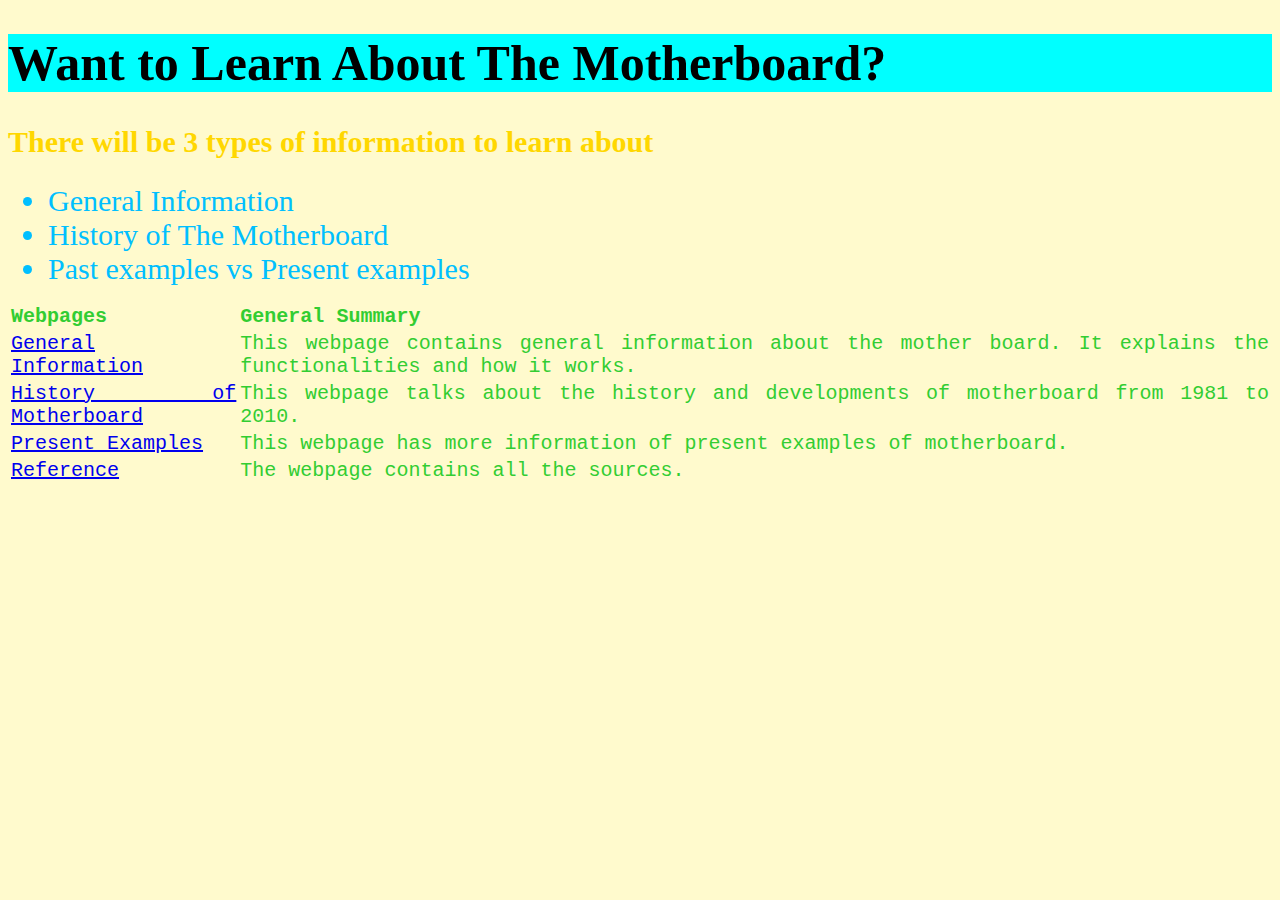
<file: index.html>
<!-- Farah Modoukh & Harikrishnan Malli Bhuvanesh Homepage-->
<!DOCTYPE html>
<html lang = "en">
	<head>
		<meta charset = "UTF-8">
		<title>Homepage</title>
		<link rel="stylesheet" type="text/css" href="allstyles_FarahModoukh.css" />
	</head>
	
	<body style="background-color:lemonchiffon">
		<h1 style = "font-size: 50px; background-color: Aqua;">Want to Learn About The Motherboard?</h1>
		<h2 style = "font-size: 30px">There will be 3 types of information to learn about</h2>
		<ul>
			<li style = "font-size: 30px">General Information</li>
			<li style = "font-size: 30px">History of The Motherboard</li>
			<li style = "font-size: 30px">Past examples vs Present examples</li>
		</ul>
	<table>
			<tr>
				<th>Webpages</th>
				<th>General Summary</th>
			</tr>
			<tr>
				<td><a href = "GeneralInformation_FarahModoukh.html">General Information</a></td>
				<td>This webpage contains general information about the mother board. It explains the functionalities and how it works.</td>
			</tr>
			<tr>
				<td><a href = "History_of_Motherboard_-_Harikrishnan_M.B..html">History of Motherboard</a></td>
				<td>This webpage talks about the history and developments of motherboard from 1981 to 2010.</td>				
			</tr>
			<tr>
				<td><a href = "Present_Examples-AnisahDaula.html">Present Examples</a></td>
				<td>This webpage has more information of present examples of motherboard.</td>
			</tr>
			<tr>
				<td><a href = "Reference.html">Reference</a></td>
				<td>The webpage contains all the sources.</td>
			</tr>
		</table>	 
		 
	</body>
</html>
</file>
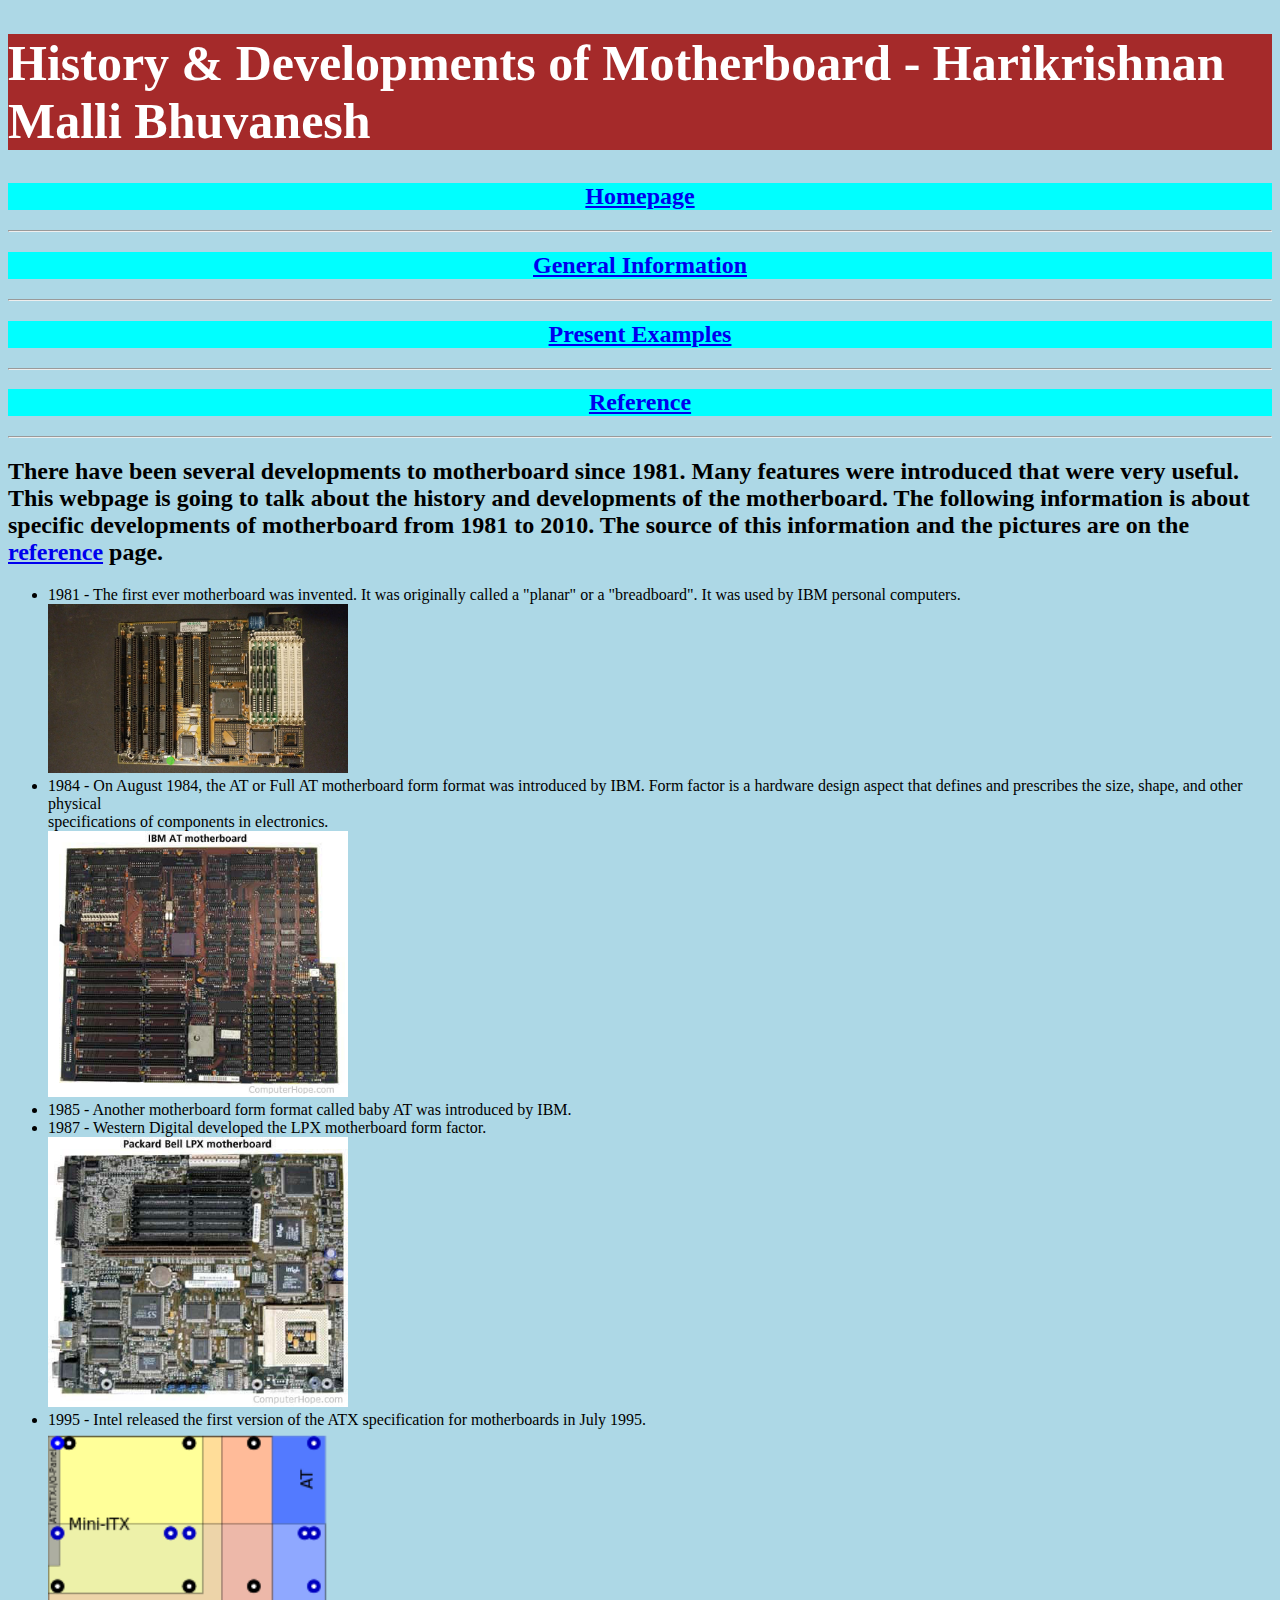
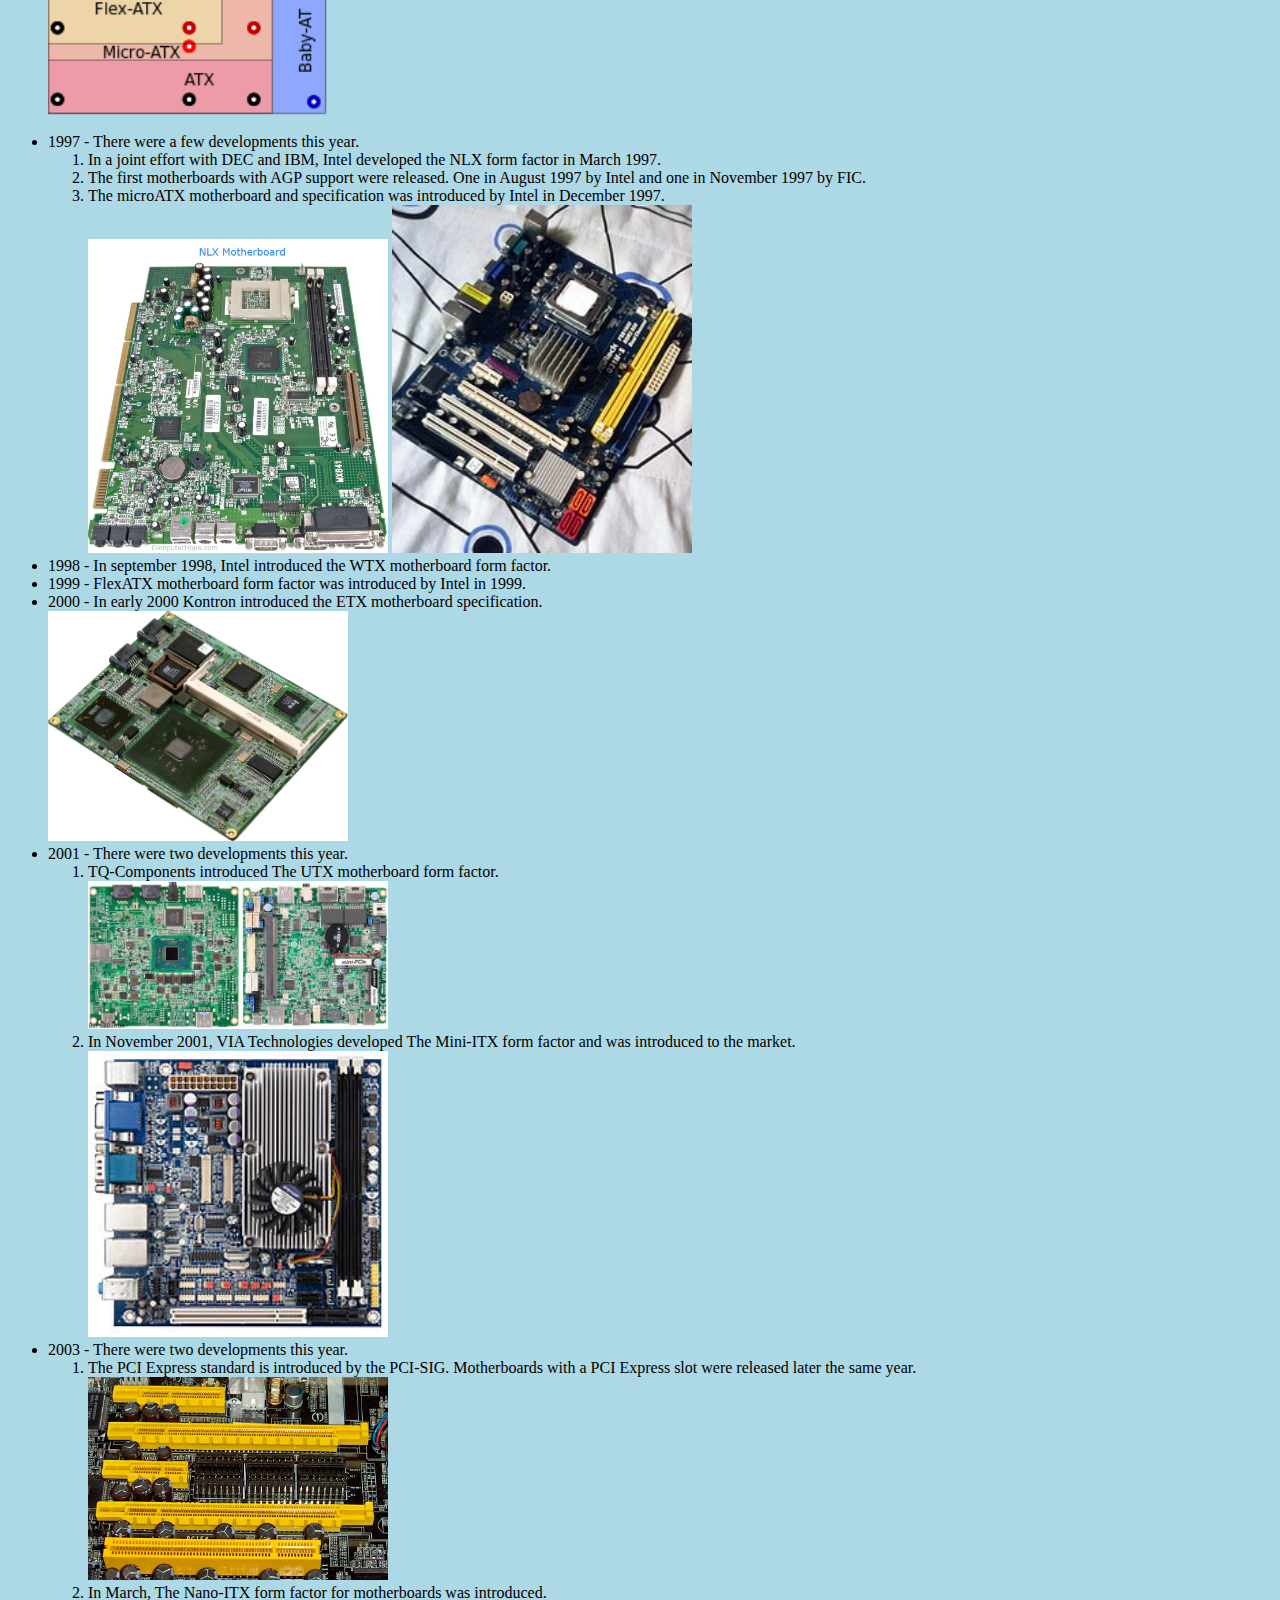
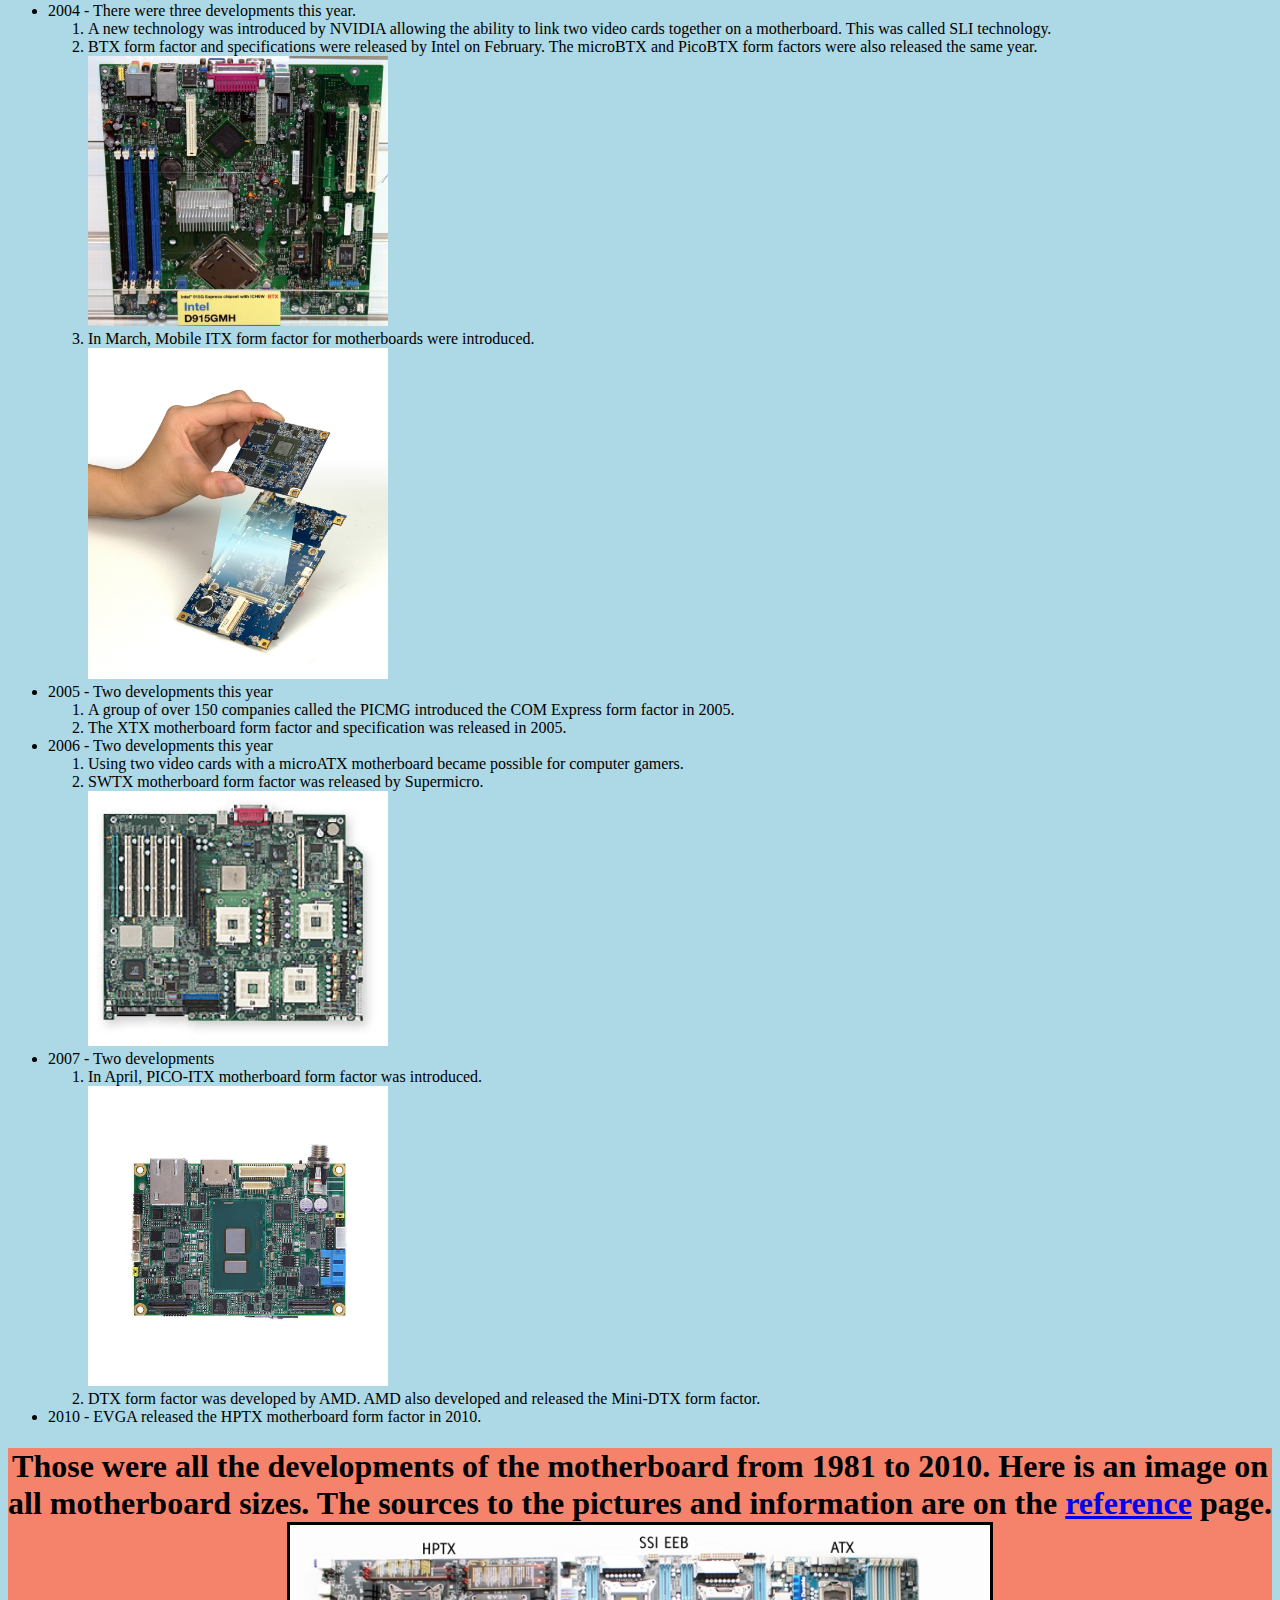
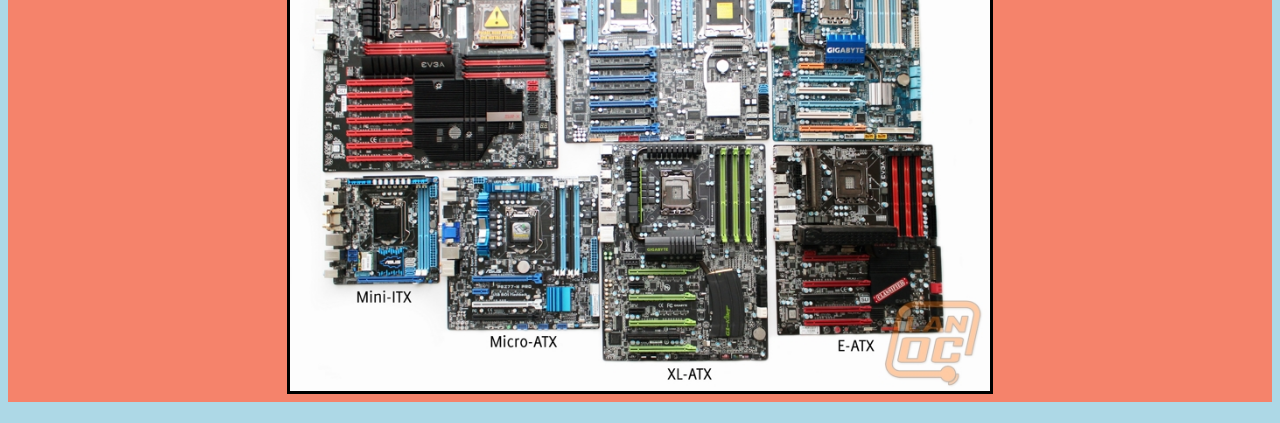
<file: History_of_Motherboard_-_Harikrishnan_M.B..html>
<!-- Name: Harikrishnan Malli Bhuvanesh -->
<!-- History of Motherboards -->

<!doctype html>
<html lang = "en">
	<head>
		<meta charset = "UTF-8">
		<link rel = "stylesheet" href = "History_of_Motherboard_-_Harikrishnan_M.B..css">
		<title>History & Developments of Motherboard</title>
		
	</head>
	
	<body>
		<h1 id = "title">History & Developments of Motherboard - Harikrishnan Malli Bhuvanesh</h1> 
		<h2 class = "webpages">
			<a href = "index.html">Homepage</a>
		</h2>
		<hr>
		<h2 class = "webpages">
			<a href = "GeneralInformation_FarahModoukh.html">General Information</a> 
		</h2>
		<hr>
		<h2 class = "webpages">
			<a href = "Present_Examples-AnisahDaula.html">Present Examples</a> 
		</h2>	
		<hr>
		<h2 class = "webpages">
			<a href = "Reference.html">Reference</a> 
		</h2>
		<hr>
		<h2>
			There have been several developments to motherboard since 1981. Many features were introduced that were very useful. This webpage is going to talk about the history and developments of the motherboard.	
			The following information is about specific developments of motherboard from 1981 to 2010. The source of this information and the pictures are on the 
			<a href = "Reference.html">reference</a> page.
			<br>
		</h2>
			
		<ul>
			
			<li>
				1981 - The first ever motherboard was invented. It was originally called a "planar" or a "breadboard". It was used by IBM personal computers. 
				<br>
				<img src = "Images/First_Motherboard.jpg" alt = "First Motherboard">
			</li>
			<li>
				1984 - On August 1984, the AT or Full AT motherboard form format was introduced by IBM. Form factor is a hardware design aspect that defines and prescribes the size, shape, and other physical 
				<br>
				specifications of components in electronics.
				<br>
				<img src = "Images/AT.jpg" alt = "AT">
			</li>
			<li>
				1985 - Another motherboard form format called baby AT was introduced by IBM.
				<br>
			</li>
			<li>
				1987 - Western Digital developed the LPX motherboard form factor.
				<br>
				<img src = "Images/LPX.jpg" alt = "LPX">
			</li>
			<li>
				1995 - Intel released the first version of the ATX specification for motherboards in July 1995.
				<br>
				<img src = "Images/ATX.png" alt = "ATX">
			</li>
			<li>
				1997 - There were a few developments this year. 
				<ol>
					<li>In a joint effort with DEC and IBM, Intel developed the NLX form factor in March 1997.</li>
					<li>The first motherboards with AGP support were released. One in August 1997 by Intel and one in November 1997 by FIC.</li>
					<li>The microATX motherboard and specification was introduced by Intel in December 1997.
					<br>
					<img src = "Images/NLX.jpg" alt = "NLX">
					<img src = "Images/Micro-ATX.jpg" alt = "Micro ATX"></li>
				</ol>
			</li>
			<li>
				1998 - In september 1998, Intel introduced  the WTX motherboard form factor.
			</li>
			<li>
				1999 - FlexATX motherboard form factor was introduced by Intel in 1999.
			</li>
			<li>
				2000 - In early 2000 Kontron introduced the ETX motherboard specification.
				<br>
				<img src = "Images/ETX.jpg" alt = "ETX">
			</li>
			<li>
				2001 - There were two developments this year.
				<ol>
					<li>
						TQ-Components introduced The UTX motherboard form factor.
						<br>
						<img src = "Images/UTX.jpg" alt = "UTX">
					</li>
					<li>
						In November 2001, VIA Technologies developed The Mini-ITX form factor and was introduced to the market.
						<br>
						<img src = "Images/Mini-ITX.jpg" alt = "Mini-ITX">
					</li>
				</ol>
			</li>
			<li>
				2003 - There were two developments this year.
				<ol>
					<li>
						The PCI Express standard is introduced by the PCI-SIG. Motherboards with a PCI Express slot were released later the same year.
						<br>
						<img src = "Images/PCIExpress.jpg" alt = "PCi Express">
					</li>
					<li>
						In March, The Nano-ITX form factor for motherboards was introduced.
					</li>
				</ol>
			</li>
			<li>
				2004 - There were three developments this year.
				<ol>
					<li>
						A new technology was introduced by NVIDIA allowing the ability to link two video cards together on a motherboard. This was called SLI technology.
					</li>
					<li>
						BTX form factor and specifications were released by Intel on February. The microBTX and PicoBTX form factors were also released the same year.
						<br>
						<img src = "Images/BTX.jpg" alt = "BTX">
					</li>
					<li>
						In March, Mobile ITX form factor for motherboards were introduced.
						<br>
						<img src = "Images/Mobile-ITX.jpg" alt = "Mobile ITX">
					</li>
				</ol>
			</li>
			<li>
				2005 - Two developments this year
				<ol>
					<li>
						A group of over 150 companies called the PICMG introduced the COM Express form factor in 2005.
					</li>
					<li>
						The XTX motherboard form factor and specification was released in 2005.
					</li>
				</ol>
			</li>
			<li>
				2006 - Two developments this year
				<ol>
					<li>
						Using two video cards with a microATX motherboard became possible for computer gamers.
					</li>
					<li>
						SWTX motherboard form factor was released by Supermicro.
						<br>
						<img src = "Images/Supermicro.jpg" alt = "Supermicro">
					</li>
				</ol>
			</li>
			<li>
				2007 - Two developments
				<ol>
					<li>
						In April, PICO-ITX motherboard form factor was introduced.
						<br>
						<img src = "Images/PICO-ITX.jpg" alt = "PICO-ITX">
					</li>
					<li>
						DTX form factor was developed by AMD. AMD also developed and released the Mini-DTX form factor.
					</li>
				</ol>
			</li>
			<li>
				2010 - EVGA released the HPTX motherboard form factor in 2010.
			</li>
		
	</ul>
		
		
		<h1 id = "last-paragraph">
			Those were all the developments of the motherboard from 1981 to 2010. Here is an image on all motherboard sizes. The sources to the pictures and information are on the 
			<a href = "Reference.html">reference</a> page.
			<br>
			<img id = "special" src = "Images/Motherboard_sizes.jpg" alt = "Motherboard Sizes">
		</h1>
			
			
		
		
	</body>




</html>
</file>
<file: allstyles_FarahModoukh.css>
/* Farah Modoukh CSS Colour of allstyles.css for body. Also used for Index.html*/
body
{
	background-color: aqua;
	text-align: justify;
}

div
{
	color : indianred;
	font-family: "Helvetica";
}

h2, h3, h4
{
	color : gold;
	font-family: "Trebuchet MS"
}

h6
{
	color : darkmagenta;
	font-family: "courier";
}

ul
{
	color : deepskyblue;
	font-family: "Trebuchet MS";
}

table
{
	color: limegreen;
	font-family: "courier";
	font-size: 20px;
}
</file>
<file: History_of_Motherboard_-_Harikrishnan_M.B..css>
/* CSS for History of Motherboards - Harikrishnan Malli Bhuvanesh */
body
{
	background-color:lightblue;
	font-family: Cambria;
}

#title
{
	background-color: brown;
	color: white;
	font-size: 50px;
}

img
{
	width:300px;
}

h3 
{
	background-color: Aqua;
}

#special
{
	width: 700px;
	border-style: solid
}

#last-paragraph
{
	text-align: center;
	background-color: #F5836B;
}

.webpages
{
	text-align: center;
	background-color: Aqua;
}
</file>
